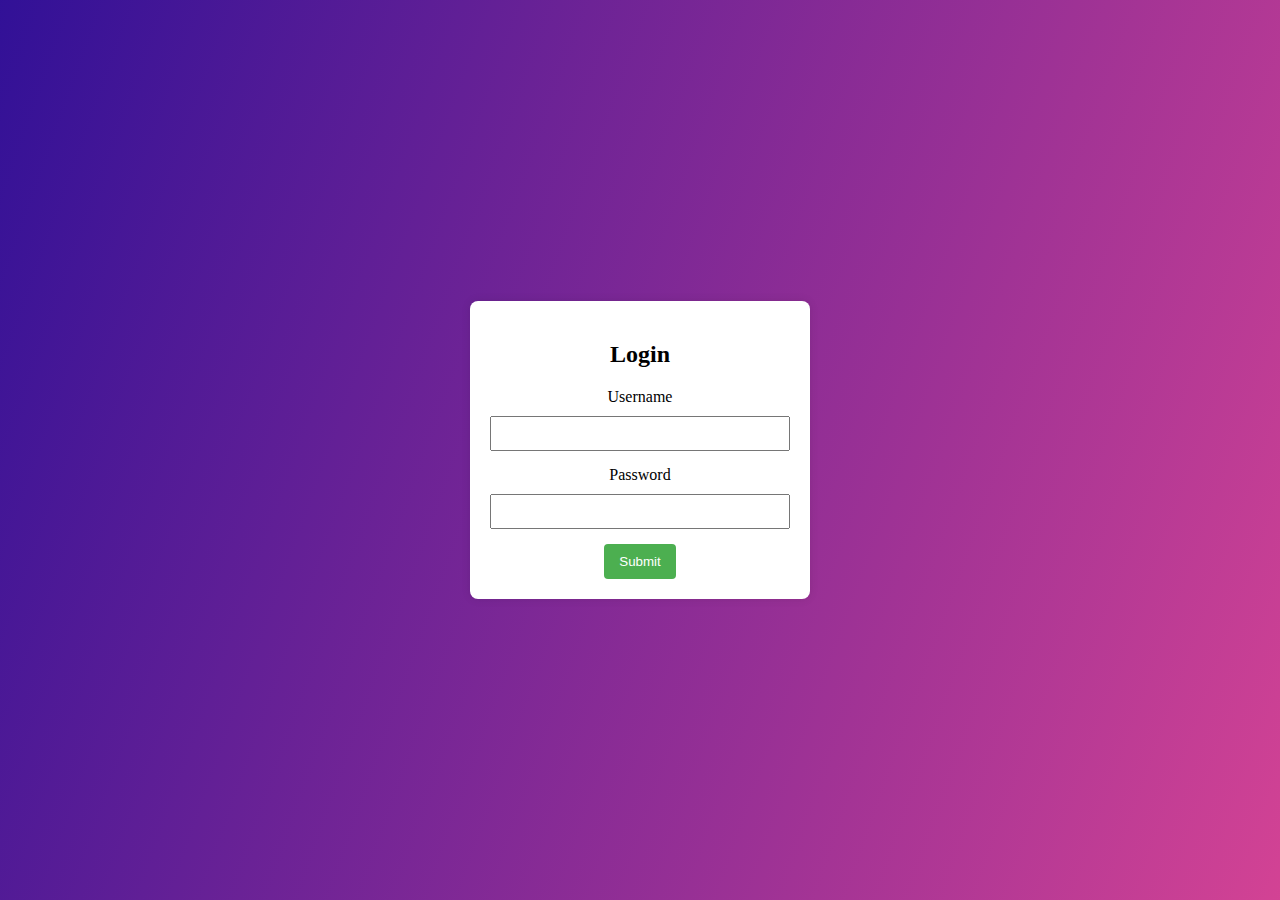
<file: login.html>
<!DOCTYPE html>
<html lang="en">
<head>
  <meta charset="UTF-8">
  <meta name="viewport" content="width=device-width, initial-scale=1.0">
  <title>Login Box</title>
  <style>
    html, body {
        margin: 0;
        padding: 0;
        height: 100%;
      }
      
      body {
        background: linear-gradient(109.8deg, rgb(62, 5, 116) -5.2%, rgb(41, 14, 151) -5.2%, rgb(216, 68, 148) 103.3%);
        display: flex;
        align-items: center;
        justify-content: center;
      }

    .login-box {
      background-color: #fff;
      border-radius: 8px;
      box-shadow: 0 0 10px rgba(0, 0, 0, 0.1);
      padding: 20px;
      width: 300px;
      text-align: center;
    }

    .login-box label {
      display: block;
      margin-bottom: 10px;
    }

    .login-box input {
      width: 100%;
      padding: 8px;
      margin-bottom: 15px;
      box-sizing: border-box;
    }

    .login-box button {
      background-color: #4caf50;
      color: #fff;
      padding: 10px 15px;
      border: none;
      border-radius: 4px;
      cursor: pointer;
    }
  </style>
</head>
<body>

<div class="login-box">
  <h2>Login</h2>
  <form id="loginForm">
    <label for="username">Username</label>
    <input type="text" id="username" name="username" required>

    <label for="password">Password</label>
    <input type="password" id="password" name="password" required>

    <button type="submit">Submit</button>
  </form>
</div>

<script>
  document.getElementById("loginForm").addEventListener("submit", function(event) {
    event.preventDefault();

  
    var username = document.getElementById("username").value;
    var password = document.getElementById("password").value;

 
    if (username === 'admin' && password === 'admin') {

      window.location.href = 'main.html';
    } else {
   
      alert('Login failed. Please check your credentials.');
    }
  });
</script>

</body>
</html>
</file>
